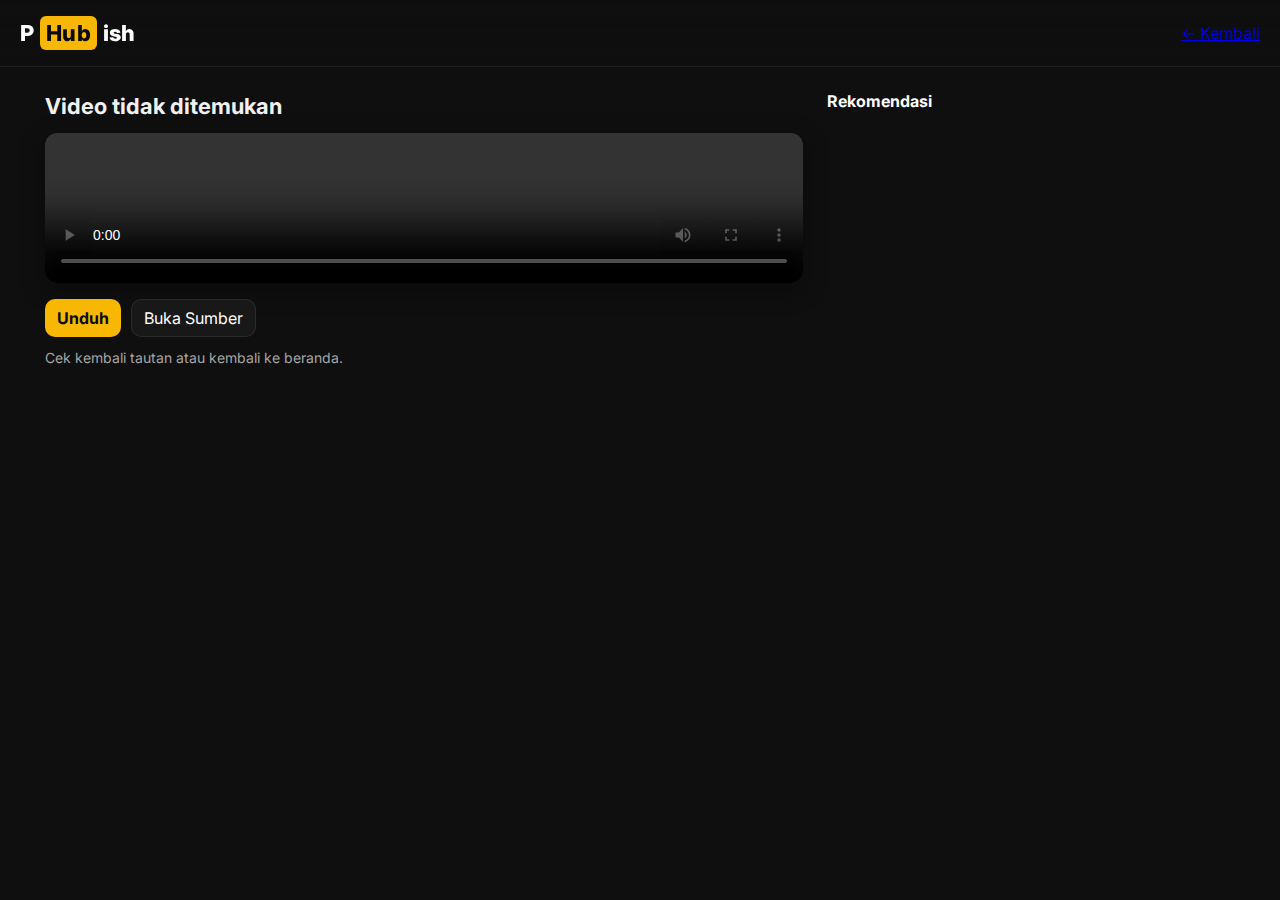
<file: player.html>
<!doctype html>
<html lang="id">
  <head>
    <meta charset="utf-8" />
    <meta name="viewport" content="width=device-width, initial-scale=1, viewport-fit=cover" />
    <meta name="theme-color" content="#0f0f0f" />
    <title>PHubish - Player</title>
    <link rel="preconnect" href="https://fonts.gstatic.com" crossorigin>
    <link href="https://fonts.googleapis.com/css2?family=Inter:wght@400;500;600;700&display=swap" rel="stylesheet">
    <link rel="stylesheet" href="/assets/styles.css" />
  </head>
  <body class="player-page">
    <header class="site-header">
      <div class="brand" onclick="window.location.href='/'">
        <span class="brand-prefix">P</span><span class="brand-box">Hub</span><span class="brand-suffix">ish</span>
      </div>
      <div class="controls">
        <a class="back-link" href="/">← Kembali</a>
      </div>
    </header>

    <main class="container player-layout">
      <section class="player-main">
        <h1 id="videoTitle" class="player-title"></h1>
        <video id="videoEl" class="player" controls preload="metadata" playsinline></video>
        <div class="player-actions">
          <a id="downloadBtn" class="btn primary" href="#" download>Unduh</a>
          <a id="openSourceBtn" class="btn" href="#" target="_blank" rel="noopener">Buka Sumber</a>
        </div>
        <div id="videoMeta" class="player-meta"></div>
      </section>

      <aside class="player-recommendations">
        <h2 class="section-title">Rekomendasi</h2>
        <div id="recGrid" class="video-grid compact"></div>
      </aside>
    </main>

    <template id="recCardTemplate">
      <article class="video-card compact">
        <a class="thumb-wrap" href="#">
          <img class="thumb lazy" alt="" loading="lazy" />
          <span class="badge duration"></span>
          <span class="badge resolution"></span>
        </a>
        <a class="title" href="#"></a>
        <div class="meta">
          <span class="meta-item length"></span>
          <span class="dot">•</span>
          <span class="meta-item size"></span>
        </div>
      </article>
    </template>

    <script src="/assets/utils.js"></script>
    <script src="/assets/player.js"></script>
  </body>
</html>
</file>
<file: assets/styles.css>
:root {
  --bg: #0f0f0f;
  --surface: #181818;
  --surface-2: #202020;
  --text: #f1f1f1;
  --muted: #a6a6a6;
  --accent: #f8b700; /* PH-esque yellow */
  --accent-ink: #0a0a0a;
  --card-radius: 12px;
  --shadow: 0 6px 24px rgba(0, 0, 0, 0.35);
}

* { box-sizing: border-box; }
html, body { height: 100%; }
body {
  margin: 0;
  font-family: Inter, system-ui, -apple-system, Segoe UI, Roboto, Helvetica, Arial, "Apple Color Emoji", "Segoe UI Emoji", "Segoe UI Symbol";
  background: var(--bg);
  color: var(--text);
}

.site-header {
  display: flex;
  align-items: center;
  justify-content: space-between;
  padding: 16px 20px;
  position: sticky;
  top: 0;
  background: linear-gradient(180deg, rgba(15,15,15,0.95), rgba(15,15,15,0.75));
  backdrop-filter: blur(6px);
  z-index: 50;
  border-bottom: 1px solid rgba(255,255,255,0.06);
  padding-top: calc(16px + env(safe-area-inset-top));
}

.brand {
  display: flex; align-items: center; gap: 6px; cursor: pointer; user-select: none;
  font-weight: 800; letter-spacing: 0.2px; font-size: 22px;
}
.brand-prefix { color: #fff; }
.brand-box { background: var(--accent); color: var(--accent-ink); padding: 4px 6px; border-radius: 6px; }
.brand-suffix { color: #fff; }

.controls { display: flex; align-items: center; gap: 14px; }
.search input[type="search"] {
  width: min(56vw, 520px);
  background: var(--surface);
  border: 1px solid rgba(255,255,255,0.08);
  border-radius: 10px;
  padding: 10px 12px;
  color: var(--text);
}
.search input::placeholder { color: var(--muted); }

.sort { display: flex; align-items: center; gap: 8px; color: var(--muted); }
.sort select {
  background: var(--surface);
  color: var(--text);
  border: 1px solid rgba(255,255,255,0.08);
  border-radius: 10px;
  padding: 8px 10px;
}

.container { width: min(1200px, 93vw); margin: 18px auto 40px auto; }
.stats { color: var(--muted); margin: 6px 2px 14px 2px; font-size: 14px; }

.video-grid {
  display: grid;
  grid-template-columns: repeat(auto-fill, minmax(220px, 1fr));
  gap: 16px;
}
.video-grid.compact { grid-template-columns: repeat(auto-fill, minmax(180px, 1fr)); gap: 14px; }

.video-card { display: grid; gap: 6px; }
.video-card .thumb-wrap {
  position: relative;
  border-radius: var(--card-radius);
  overflow: hidden;
  background: #0b0b0b;
  box-shadow: var(--shadow);
  aspect-ratio: 16/9;
  display: block;
}
img.thumb {
  width: 100%; height: 100%; object-fit: cover; display: block;
  background: linear-gradient(135deg, #1f1f1f, #0f0f0f);
}
img.thumb.fallback { filter: saturate(0.6) brightness(0.8); }

.video-card .badge {
  position: absolute;
  right: 8px;
  bottom: 8px;
  background: rgba(0,0,0,0.75);
  color: #fff;
  padding: 4px 6px;
  border-radius: 6px;
  font-size: 12px;
}
.video-card .badge.resolution { left: 8px; right: auto; background: rgba(0,0,0,0.6); }

.video-card .title {
  color: #fff;
  text-decoration: none;
  font-weight: 600;
  line-height: 1.35;
  display: -webkit-box;
  -webkit-line-clamp: 2;
  -webkit-box-orient: vertical;
  overflow: hidden;
}
.video-card .title:hover { text-decoration: underline; }

.video-card .meta { color: var(--muted); font-size: 12px; display: flex; align-items: center; gap: 6px; }
.meta .dot { opacity: 0.6; }

.sentinel { height: 1px; }

/* Player page */
.player-layout { display: grid; grid-template-columns: 1.3fr 0.7fr; gap: 24px; align-items: start; }
.player-title { margin: 8px 0 14px 0; font-size: 22px; }
.player { width: 100%; border-radius: 12px; background: #000; box-shadow: var(--shadow); }
.player-actions { display: flex; gap: 10px; margin: 12px 0; }
.btn { display: inline-flex; align-items: center; gap: 8px; padding: 8px 12px; border-radius: 10px; background: var(--surface); color: #fff; text-decoration: none; border: 1px solid rgba(255,255,255,0.08); }
.btn.primary { background: var(--accent); color: var(--accent-ink); border: none; font-weight: 700; }
.player-meta { color: var(--muted); font-size: 14px; }
.section-title { font-size: 16px; color: #fff; margin: 6px 0 12px 0; }

@media (max-width: 1000px) {
  .player-layout { grid-template-columns: 1fr; }
}

/* Utility */
.hidden { display: none !important; }

@media (max-width: 720px) {
  .site-header {
    padding: 12px 14px;
    flex-wrap: wrap;
    row-gap: 10px;
  }
  .controls {
    width: 100%;
    display: grid;
    grid-template-columns: 1fr;
    gap: 8px;
    margin-top: 4px;
  }
  .search input[type="search"] {
    width: 100%;
  }
  .sort {
    justify-content: space-between;
  }
  .container {
    width: 94vw;
    margin: 14px auto 28px auto;
  }
  .video-grid {
    grid-template-columns: repeat(auto-fill, minmax(160px, 1fr));
    gap: 12px;
  }
  .video-grid.compact {
    grid-template-columns: repeat(auto-fill, minmax(140px, 1fr));
    gap: 10px;
  }
  .player-actions {
    flex-wrap: wrap;
  }
}
</file>
